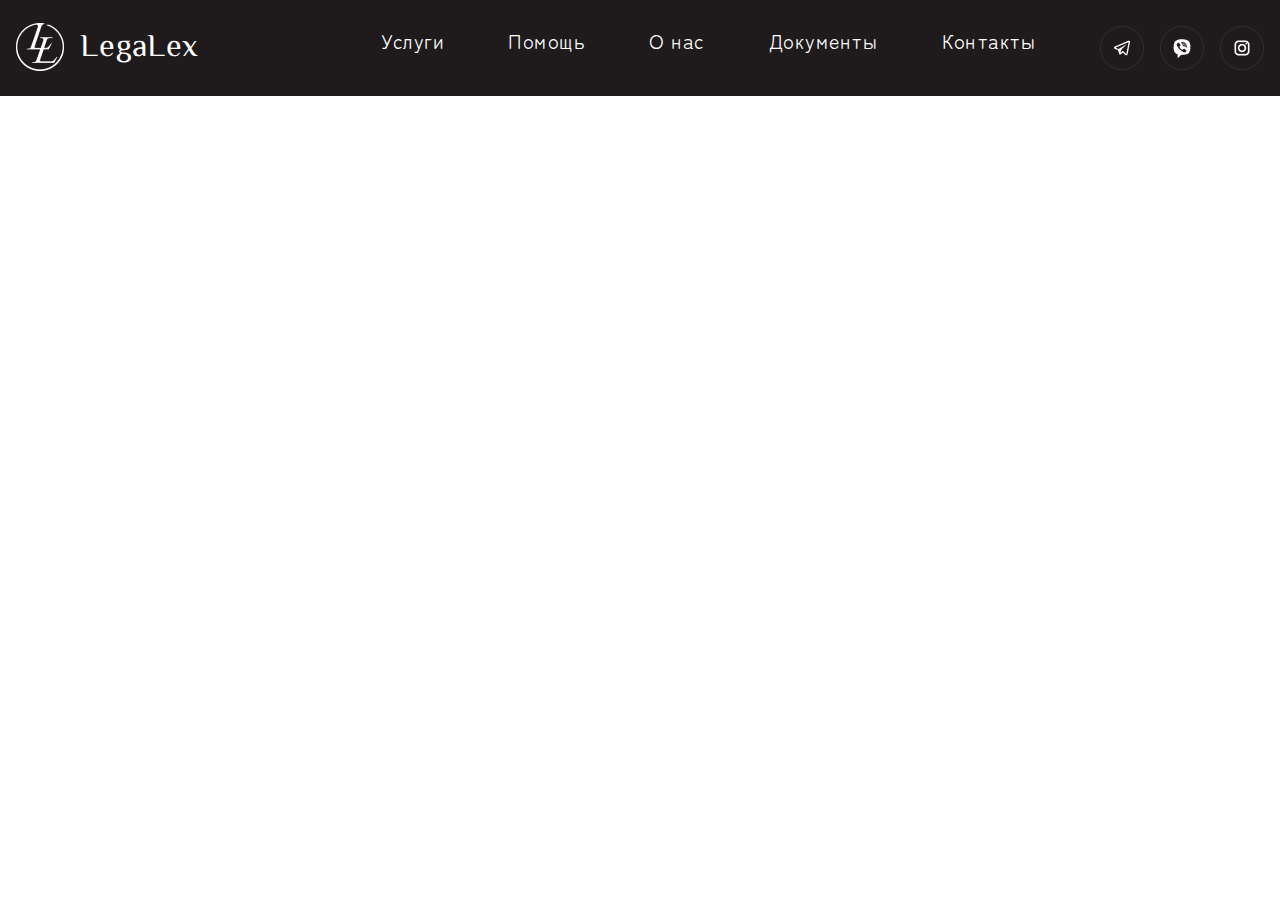
<file: Ligalex/Content/index.html>
<!DOCTYPE html>
<html lang="ru">

<head>
    <meta charset="UTF-8">
    <meta http-equiv="X-UA-Compatible" content="IE=edge">
    <meta name="viewport" content="width=device-width, initial-scale=1.0">

    <title>LegaLex</title>

    <meta name="description" content="LegaLex - Юридическая фирма">
    <meta name="keywords" content="LegaLex">
    <meta name="author" content="PiRat">
    <meta name="image" content="./img/logo.png">

    <meta property="og:type" content="website">

    <meta property="og:title" content="Title">
    <meta property="og:description" content="Description">
    <meta property="og:image" content="./img/logo.png">
    <meta property="og:url" content="https://example.com">

    <link rel="canonical" href="https://example.com">

    <!-- <link rel="preconnect" href="//fonts.gstatic.com"> -->
    <!-- <link rel="preconnect" href="//cdnjs.cloudflare.com"> -->
    <!-- <link rel="preconnect" href="//google-analytics.com"> -->

    <!-- https://www.favicon-generator.org/ -->

    <!-- <link rel="apple-touch-icon" sizes="57x57" href="./img/apple-icon-57x57.png">
    <link rel="apple-touch-icon" sizes="60x60" href="./img/apple-icon-60x60.png">
    <link rel="apple-touch-icon" sizes="72x72" href="./img/apple-icon-72x72.png">
    <link rel="apple-touch-icon" sizes="76x76" href="./img/apple-icon-76x76.png">
    <link rel="apple-touch-icon" sizes="114x114" href="./img/apple-icon-114x114.png">
    <link rel="apple-touch-icon" sizes="120x120" href="./img/apple-icon-120x120.png">
    <link rel="apple-touch-icon" sizes="144x144" href="./img/apple-icon-144x144.png">
    <link rel="apple-touch-icon" sizes="152x152" href="./img/apple-icon-152x152.png">
    <link rel="apple-touch-icon" sizes="180x180" href="./img/apple-icon-180x180.png">
    <link rel="icon" type="image/png" sizes="192x192"  href="./img/android-icon-192x192.png">
    <link rel="icon" type="image/png" sizes="32x32" href="./img/favicon-32x32.png">
    <link rel="icon" type="image/png" sizes="96x96" href="./img/favicon-96x96.png">
    <link rel="icon" type="image/png" sizes="16x16" href="./img/favicon-16x16.png">
    <link rel="manifest" href="./img/manifest.json">
    
    <meta name="msapplication-TileImage" content="./img/ms-icon-144x144.png">
    <meta name="msapplication-TileColor" content="#ffffff">
    <meta name="theme-color" content="#ffffff"> -->

    <meta name="apple-mobile-web-app-title" content="Title">

    <meta name="apple-mobile-web-app-capable" content="yes">

    <meta name="format-detection" content="telephone=no">
    <meta name="format-detection" content="address=no">

    <link rel="stylesheet" href="./css/style.css">
    <script src="js/script.js"></script>
</head>

<body>
    <header class="header">
        <div class="wrapper">
            <div class="header__body">
                <div class="header__logo-wrapper">
                    <a href="/" class="header__logo">
                        <div class="logo-image">
                            <img src="img/logo.png" alt="LegaLex">
                        </div>
                        <div class="logo-text">LegaLex</div>
                    </a>
                </div>

                <div class="header__info-wrapper">
                    <nav class="header__nav">
                        <ul class="header__nav-list">
                            <li class="header__nav-item">
                                <a href="#" class="header__nav-item-link">Услуги</a>
                            </li>
                            <li class="header__nav-item">
                                <a href="#" class="header__nav-item-link">Помощь</a>
                            </li>
                            <li class="header__nav-item">
                                <a href="#" class="header__nav-item-link">О нас</a>
                            </li>
                            <li class="header__nav-item">
                                <a href="#" class="header__nav-item-link drop-down">Документы</a>
                            </li>
                            <li class="header__nav-item">
                                <a href="#" class="header__nav-item-link">Контакты</a>
                            </li>
                        </ul>
                    </nav>

                    <div class="header__contacts">
                        <div class="header__contact-item">
                            <img src="img/telegram-icon.png" alt="telegram">
                        </div>
                        <div class="header__contact-item">
                            <img src="img/viber-icon.png" alt="viber">
                        </div>
                        <div class="header__contact-item">
                            <img src="img/instagram-icon.png" alt="instagram">
                        </div>
                    </div>

                    <div class="header__burger">
                        <img src="img/burger.png" alt="Navigation Menu" />
                    </div>
                </div>
            </div>
        </div>
    </header>
</body>

</html>
</file>
<file: Ligalex/Content/css/style.css>
/* http://meyerweb.com/eric/tools/css/reset/
   v2.0-modified | 20110126
   License: none (public domain)
*/

html,
body,
div,
span,
applet,
object,
iframe,
h1,
h2,
h3,
h4,
h5,
h6,
p,
blockquote,
pre,
a,
abbr,
acronym,
address,
big,
cite,
code,
del,
dfn,
em,
img,
ins,
kbd,
q,
s,
samp,
small,
strike,
strong,
sub,
sup,
tt,
var,
b,
u,
i,
center,
dl,
dt,
dd,
ol,
ul,
li,
fieldset,
form,
label,
legend,
table,
caption,
tbody,
tfoot,
thead,
tr,
th,
td,
article,
aside,
canvas,
details,
embed,
figure,
figcaption,
footer,
header,
hgroup,
menu,
nav,
output,
ruby,
section,
summary,
time,
mark,
audio,
video {
    margin: 0;
    padding: 0;
    border: 0;
    font-size: 100%;
    font: inherit;
    vertical-align: baseline;
}


/* make sure to set some focus styles for accessibility */

:focus {
    outline: 0;
}


/* HTML5 display-role reset for older browsers */

article,
aside,
details,
figcaption,
figure,
footer,
header,
hgroup,
menu,
nav,
section {
    display: block;
}

body {
    line-height: 1;
}

ol,
ul {
    list-style: none;
}

blockquote,
q {
    quotes: none;
}

blockquote:before,
blockquote:after,
q:before,
q:after {
    content: '';
    content: none;
}

table {
    border-collapse: collapse;
    border-spacing: 0;
}

input[type=search]::-webkit-search-cancel-button,
input[type=search]::-webkit-search-decoration,
input[type=search]::-webkit-search-results-button,
input[type=search]::-webkit-search-results-decoration {
    -webkit-appearance: none;
    -moz-appearance: none;
}

input[type=search] {
    -webkit-appearance: none;
    -moz-appearance: none;
    -webkit-box-sizing: content-box;
    -moz-box-sizing: content-box;
    box-sizing: content-box;
}

textarea {
    overflow: auto;
    vertical-align: top;
    resize: vertical;
}


/**
 * Correct `inline-block` display not defined in IE 6/7/8/9 and Firefox 3.
 */

audio,
canvas,
video {
    display: inline-block;
    *display: inline;
    *zoom: 1;
    max-width: 100%;
}


/**
 * Prevent modern browsers from displaying `audio` without controls.
 * Remove excess height in iOS 5 devices.
 */

audio:not([controls]) {
    display: none;
    height: 0;
}


/**
 * Address styling not present in IE 7/8/9, Firefox 3, and Safari 4.
 * Known issue: no IE 6 support.
 */

[hidden] {
    display: none;
}


/**
 * 1. Correct text resizing oddly in IE 6/7 when body `font-size` is set using
 *    `em` units.
 * 2. Prevent iOS text size adjust after orientation change, without disabling
 *    user zoom.
 */

html {
    font-size: 100%;
    /* 1 */
    -webkit-text-size-adjust: 100%;
    /* 2 */
    -ms-text-size-adjust: 100%;
    /* 2 */
}


/**
 * Address `outline` inconsistency between Chrome and other browsers.
 */

a:focus {
    outline: thin dotted;
}


/**
 * Improve readability when focused and also mouse hovered in all browsers.
 */

a:active,
a:hover {
    outline: 0;
}


/**
 * 1. Remove border when inside `a` element in IE 6/7/8/9 and Firefox 3.
 * 2. Improve image quality when scaled in IE 7.
 */

img {
    border: 0;
    /* 1 */
    -ms-interpolation-mode: bicubic;
    /* 2 */
}


/**
 * Address margin not present in IE 6/7/8/9, Safari 5, and Opera 11.
 */

figure {
    margin: 0;
}


/**
 * Correct margin displayed oddly in IE 6/7.
 */

form {
    margin: 0;
}


/**
 * Define consistent border, margin, and padding.
 */

fieldset {
    border: 1px solid #c0c0c0;
    margin: 0 2px;
    padding: 0.35em 0.625em 0.75em;
}


/**
 * 1. Correct color not being inherited in IE 6/7/8/9.
 * 2. Correct text not wrapping in Firefox 3.
 * 3. Correct alignment displayed oddly in IE 6/7.
 */

legend {
    border: 0;
    /* 1 */
    padding: 0;
    white-space: normal;
    /* 2 */
    *margin-left: -7px;
    /* 3 */
}


/**
 * 1. Correct font size not being inherited in all browsers.
 * 2. Address margins set differently in IE 6/7, Firefox 3+, Safari 5,
 *    and Chrome.
 * 3. Improve appearance and consistency in all browsers.
 */

button,
input,
select,
textarea {
    font-size: 100%;
    /* 1 */
    margin: 0;
    /* 2 */
    vertical-align: baseline;
    /* 3 */
    *vertical-align: middle;
    /* 3 */
}


/**
 * Address Firefox 3+ setting `line-height` on `input` using `!important` in
 * the UA stylesheet.
 */

button,
input {
    line-height: normal;
}


/**
 * Address inconsistent `text-transform` inheritance for `button` and `select`.
 * All other form control elements do not inherit `text-transform` values.
 * Correct `button` style inheritance in Chrome, Safari 5+, and IE 6+.
 * Correct `select` style inheritance in Firefox 4+ and Opera.
 */

button,
select {
    text-transform: none;
}


/**
 * 1. Avoid the WebKit bug in Android 4.0.* where (2) destroys native `audio`
 *    and `video` controls.
 * 2. Correct inability to style clickable `input` types in iOS.
 * 3. Improve usability and consistency of cursor style between image-type
 *    `input` and others.
 * 4. Remove inner spacing in IE 7 without affecting normal text inputs.
 *    Known issue: inner spacing remains in IE 6.
 */

button,
html input[type="button"],

/* 1 */

input[type="reset"],
input[type="submit"] {
    -webkit-appearance: button;
    /* 2 */
    cursor: pointer;
    /* 3 */
    *overflow: visible;
    /* 4 */
}


/**
 * Re-set default cursor for disabled elements.
 */

button[disabled],
html input[disabled] {
    cursor: default;
}


/**
 * 1. Address box sizing set to content-box in IE 8/9.
 * 2. Remove excess padding in IE 8/9.
 * 3. Remove excess padding in IE 7.
 *    Known issue: excess padding remains in IE 6.
 */

input[type="checkbox"],
input[type="radio"] {
    box-sizing: border-box;
    /* 1 */
    padding: 0;
    /* 2 */
    *height: 13px;
    /* 3 */
    *width: 13px;
    /* 3 */
}


/**
 * 1. Address `appearance` set to `searchfield` in Safari 5 and Chrome.
 * 2. Address `box-sizing` set to `border-box` in Safari 5 and Chrome
 *    (include `-moz` to future-proof).
 */

input[type="search"] {
    -webkit-appearance: textfield;
    /* 1 */
    -moz-box-sizing: content-box;
    -webkit-box-sizing: content-box;
    /* 2 */
    box-sizing: content-box;
}


/**
 * Remove inner padding and search cancel button in Safari 5 and Chrome
 * on OS X.
 */

input[type="search"]::-webkit-search-cancel-button,
input[type="search"]::-webkit-search-decoration {
    -webkit-appearance: none;
}


/**
 * Remove inner padding and border in Firefox 3+.
 */

button::-moz-focus-inner,
input::-moz-focus-inner {
    border: 0;
    padding: 0;
}


/**
 * 1. Remove default vertical scrollbar in IE 6/7/8/9.
 * 2. Improve readability and alignment in all browsers.
 */

textarea {
    overflow: auto;
    /* 1 */
    vertical-align: top;
    /* 2 */
}


/**
 * Remove most spacing between table cells.
 */

table {
    border-collapse: collapse;
    border-spacing: 0;
}

html,
button,
input,
select,
textarea {
    color: #222;
}

::-moz-selection {
    background: #b3d4fc;
    text-shadow: none;
}

::selection {
    background: #b3d4fc;
    text-shadow: none;
}

img {
    vertical-align: middle;
}

fieldset {
    border: 0;
    margin: 0;
    padding: 0;
}

textarea {
    resize: vertical;
}

.chromeframe {
    margin: 0.2em 0;
    background: #ccc;
    color: #000;
    padding: 0.2em 0;
}


/* zen-maru-gothic-regular - latin_cyrillic */

@font-face {
    font-family: 'Zen Maru Gothic';
    font-style: normal;
    font-weight: 400;
    src: url('../fonts/zen-maru-gothic-v9-latin_cyrillic-regular.eot');
    /* IE9 Compat Modes */
    src: local(''), url('../fonts/zen-maru-gothic-v9-latin_cyrillic-regular.eot?#iefix') format('embedded-opentype'), /* IE6-IE8 */
    url('../fonts/zen-maru-gothic-v9-latin_cyrillic-regular.woff2') format('woff2'), /* Super Modern Browsers */
    url('../fonts/zen-maru-gothic-v9-latin_cyrillic-regular.woff') format('woff'), /* Modern Browsers */
    url('../fonts/zen-maru-gothic-v9-latin_cyrillic-regular.ttf') format('truetype'), /* Safari, Android, iOS */
    url('../fonts/zen-maru-gothic-v9-latin_cyrillic-regular.svg#ZenMaruGothic') format('svg');
    /* Legacy iOS */
}


/* el-messiri-regular - latin_cyrillic */

@font-face {
    font-family: 'El Messiri';
    font-style: normal;
    font-weight: 400;
    src: url('../fonts/el-messiri-v15-latin_cyrillic-regular.eot');
    /* IE9 Compat Modes */
    src: local(''), url('../fonts/el-messiri-v15-latin_cyrillic-regular.eot?#iefix') format('embedded-opentype'), /* IE6-IE8 */
    url('../fonts/el-messiri-v15-latin_cyrillic-regular.woff2') format('woff2'), /* Super Modern Browsers */
    url('../fonts/el-messiri-v15-latin_cyrillic-regular.woff') format('woff'), /* Modern Browsers */
    url('../fonts/el-messiri-v15-latin_cyrillic-regular.ttf') format('truetype'), /* Safari, Android, iOS */
    url('../fonts/el-messiri-v15-latin_cyrillic-regular.svg#ElMessiri') format('svg');
    /* Legacy iOS */
}


/* Default configuration*******************************/

html {
    box-sizing: border-box;
}

*,
*::before,
*::after {
    box-sizing: inherit;
}

body {
    font-family: 'Zen Maru Gothic';
    font-style: normal;
    font-weight: normal;
    font-size: 16px;
    line-height: 1.2;
    width: 100%;
    color: #2F2A2E;
}


/*Header configuration*******************************/

header {
    position: absolute;
    top: 0;
    left: 0;
    width: 100%;
    z-index: 16;
}

header:before {
    content: '';
    position: inherit;
    top: 0;
    left: 0;
    width: 100%;
    height: 100%;
    background-color: #1F1B1C;
    z-index: 8;
}

.wrapper {
    max-width: 1440px;
    margin: 0 auto;
}

.header__body {
    position: relative;
    width: 100%;
    height: 96px;
    display: flex;
    align-items: center;
    justify-content: space-between;
}


/*HeaderBody*******************************/


/*LogoWrapper*******************************/

.header__logo-wrapper {
    margin-left: 16px;
    z-index: 8;
}

.header__logo {
    position: relative;
    display: flex;
    text-decoration: none;
}

.logo-image {
    flex: 0 0 48px;
    overflow: hidden;
}

.logo-image img {
    max-width: 100%;
    display: block;
}

.logo-text {
    margin-left: 16px;
    font-family: 'El Messiri';
    font-size: 32px;
    line-height: 50px;
    letter-spacing: 0.025em;
    color: #FFFFFF;
}


/*InfoWrapper*******************************/

.header__info-wrapper {
    display: flex;
}


/*NavBar*******************************/

.header__nav {
    position: relative;
    z-index: 8;
}

.header__nav-list {
    display: flex;
}

.header__nav-list li {
    list-style: none;
}

.header__nav-item {
    margin-right: 64px;
}

.header__nav-item-link {
    font-size: 20px;
    line-height: 29px;
    letter-spacing: 0.025em;
    color: #FFFFFF;
    text-decoration: none;
}

.header__nav-item-link:hover,
.header__nav-item-link:active {
    text-decoration: underline;
}

.header__nav-item-link:focus {
    outline: none;
}


/*Contacts*******************************/

.header__contacts {
    display: flex;
    position: relative;
    z-index: 8;
}

.header__contact-item {
    margin-right: 16px;
}

.header__contact-item img {
    max-width: 100%;
    display: block;
}


/*Burger*******************************/

.header__burger {
    display: none;
}

.header__burger.active img {
    filter: invert(20%);
}

.header__burger img {
    max-width: 100%;
    display: block;
}


/*Adaptive Header*******************************/

@media (max-width: 1160px) {
    .logo-text {
        display: none;
    }
    .header__contacts {
        display: none;
    }
    .header__body {
        height: 64px;
    }
    .header__nav-item {
        margin-right: 48px;
    }
    .header__nav-item:last-child {
        margin-right: 32px;
    }
}

@media (max-width: 767.98px) {
    body.scroll_lock {
        overflow: hidden;
    }
    .header__burger {
        position: absolute;
        display: block;
        top: 10px;
        right: 8px;
        width: 48px;
        z-index: 8;
    }
    .header__nav {
        position: absolute;
        top: -100vh;
        left: 0;
        width: 100%;
        height: 100vh;
        overflow: auto;
        background-color: #1F1B1C;
        padding: 72px 16px 8px 16px;
        transition: all 0.3s ease 0s;
        z-index: 4;
    }
    .header__nav.active {
        top: 0;
    }
    .header__nav-list {
        display: block;
    }
    .header__nav-item {
        margin: 0 0 8px 0;
    }
}

@media (max-width: 374.98px) {
    .header__body {
        height: 48px;
    }
    .header__nav {
        padding-top: 56px;
    }
    .logo-image {
        flex: 0 0 36px;
    }
    .header__burger {
        top: 8px;
        right: 12px;
        width: 36px;
        height: 36px;
    }
}
</file>
